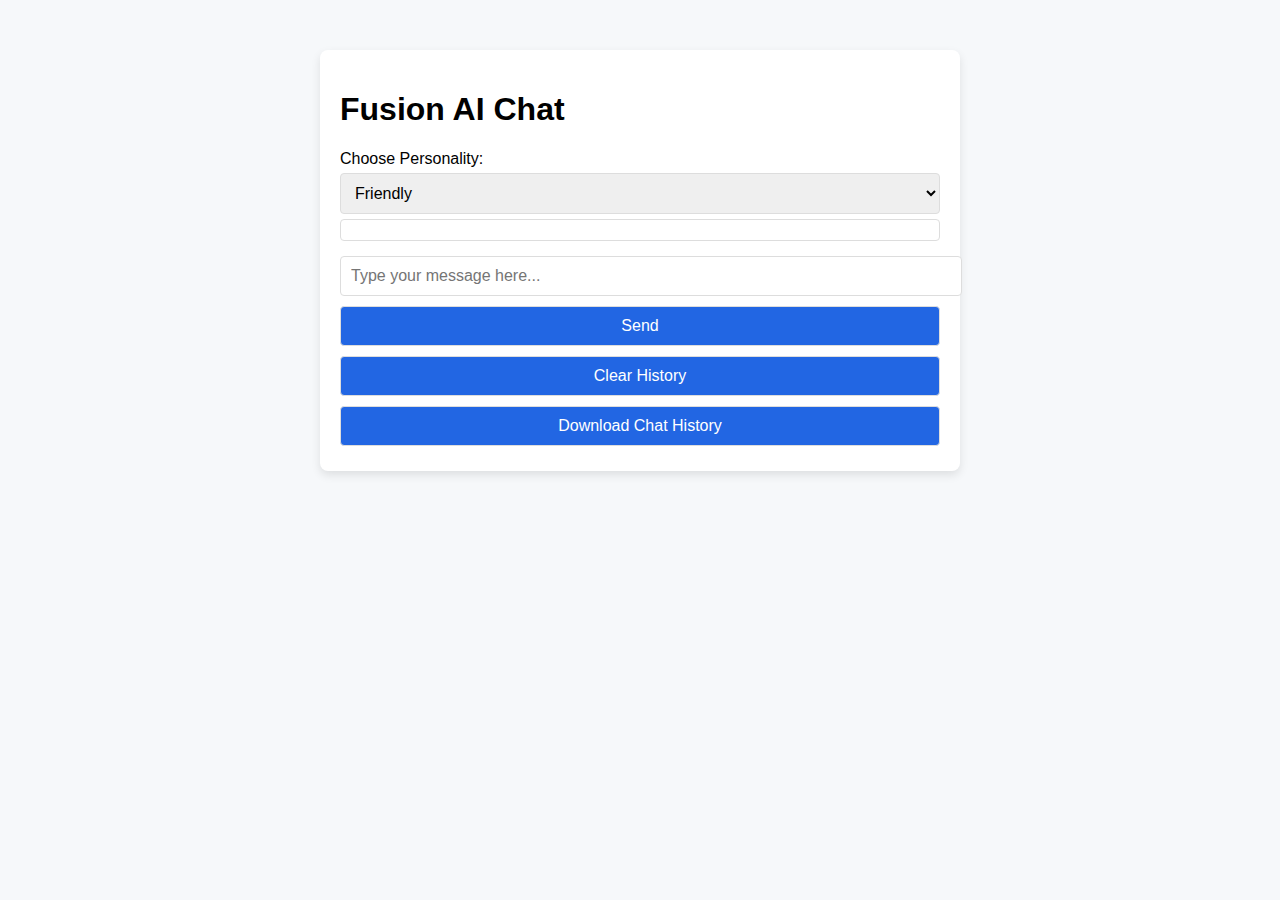
<file: api/index.html>
<!DOCTYPE html>
<html lang="en">
<head>
  <meta charset="UTF-8">
  <meta name="viewport" content="width=device-width, initial-scale=1.0">
  <title>Fusion AI Chat</title>
  <style>
    body {
      font-family: Arial, sans-serif;
      background: #f6f8fa;
      margin: 0;
      padding: 0;
    }
    #container {
      max-width: 600px;
      margin: 50px auto;
      background: #fff;
      border-radius: 8px;
      box-shadow: 0 4px 10px rgba(0, 0, 0, 0.1);
      padding: 20px;
    }
    #chat-box {
      border: 1px solid #ddd;
      border-radius: 4px;
      margin-bottom: 10px;
      padding: 10px;
      max-height: 300px;
      overflow-y: auto;
    }
    .message {
      margin: 10px 0;
    }
    .message.user {
      text-align: right;
      color: #2266e3;
    }
    .message.ai {
      text-align: left;
      color: #444;
    }
    input, select, button {
      width: 100%;
      padding: 10px;
      margin: 5px 0;
      border: 1px solid #ddd;
      border-radius: 4px;
      font-size: 16px;
    }
    button {
      background: #2266e3;
      color: white;
      cursor: pointer;
    }
    button:hover {
      background: #174aa1;
    }
    button:disabled {
      background: #ddd;
      cursor: not-allowed;
    }
  </style>
</head>
<body>
  <div id="container">
    <h1>Fusion AI Chat</h1>
    <div>
      <label for="personality">Choose Personality:</label>
      <select id="personality">
        <option value="Friendly">Friendly</option>
        <option value="Professional">Professional</option>
        <option value="Humorous">Humorous</option>
        <option value="Empathetic">Empathetic</option> <!-- Added more personalities -->
      </select>
    </div>
    <div id="chat-box"></div>
    <input type="text" id="user-input" placeholder="Type your message here...">
    <button id="send-btn">Send</button>
    <button id="clear-history">Clear History</button>
    <button id="download-history">Download Chat History</button> <!-- Added download feature -->
  </div>
  <script>
    const chatBox = document.getElementById('chat-box');
    const userInput = document.getElementById('user-input');
    const sendBtn = document.getElementById('send-btn');
    const clearHistoryBtn = document.getElementById('clear-history');
    const personalitySelect = document.getElementById('personality');
    const downloadHistoryBtn = document.getElementById('download-history'); // Added reference to download button

    let chatHistory = JSON.parse(localStorage.getItem('fusionAIChatHistory') || '[]');

    // Function to render chat history
    function renderChatHistory() {
      chatBox.innerHTML = '';
      chatHistory.forEach(message => {
        const messageDiv = document.createElement('div');
        messageDiv.className = `message ${message.role}`;
        messageDiv.textContent = `${message.role === 'user' ? 'You' : 'Fusion AI'}: ${message.text}`;
        chatBox.appendChild(messageDiv);
      });
    }

    // Function to save chat history to local storage
    function saveChatHistory() {
      localStorage.setItem('fusionAIChatHistory', JSON.stringify(chatHistory));
    }

    // Function to send a message
    async function sendMessage() {
      const userMessage = userInput.value.trim();
      if (!userMessage) return;

      // Add user's message to chat history
      chatHistory.push({ role: 'user', text: userMessage });
      renderChatHistory();
      saveChatHistory();
      userInput.value = '';
      sendBtn.disabled = true;

      // Send message to backend
      const personality = personalitySelect.value;
      const response = await fetch('/api/openrouter', {
        method: 'POST',
        headers: {
          'Content-Type': 'application/json',
        },
        body: JSON.stringify({
          history: chatHistory,
          personality: personality,
        }),
      });

      const data = await response.json();
      const aiMessage = data.text || 'Sorry, I could not generate a response.';

      // Add AI's message to chat history
      chatHistory.push({ role: 'ai', text: aiMessage });
      renderChatHistory();
      saveChatHistory();
      sendBtn.disabled = false;
    }

    // Function to clear chat history
    function clearChatHistory() {
      chatHistory = [];
      saveChatHistory();
      renderChatHistory();
    }

    // Function to download chat history
    function downloadChatHistory() {
      const historyBlob = new Blob([JSON.stringify(chatHistory, null, 2)], { type: 'application/json' });
      const downloadLink = document.createElement('a');
      downloadLink.href = URL.createObjectURL(historyBlob);
      downloadLink.download = 'chat_history.json';
      downloadLink.click();
    }

    // Event listeners
    sendBtn.addEventListener('click', sendMessage);
    clearHistoryBtn.addEventListener('click', clearChatHistory);
    downloadHistoryBtn.addEventListener('click', downloadChatHistory); // Added listener for download button

    // Render chat history on page load
    renderChatHistory();
  </script>
</body>
</html>
</file>
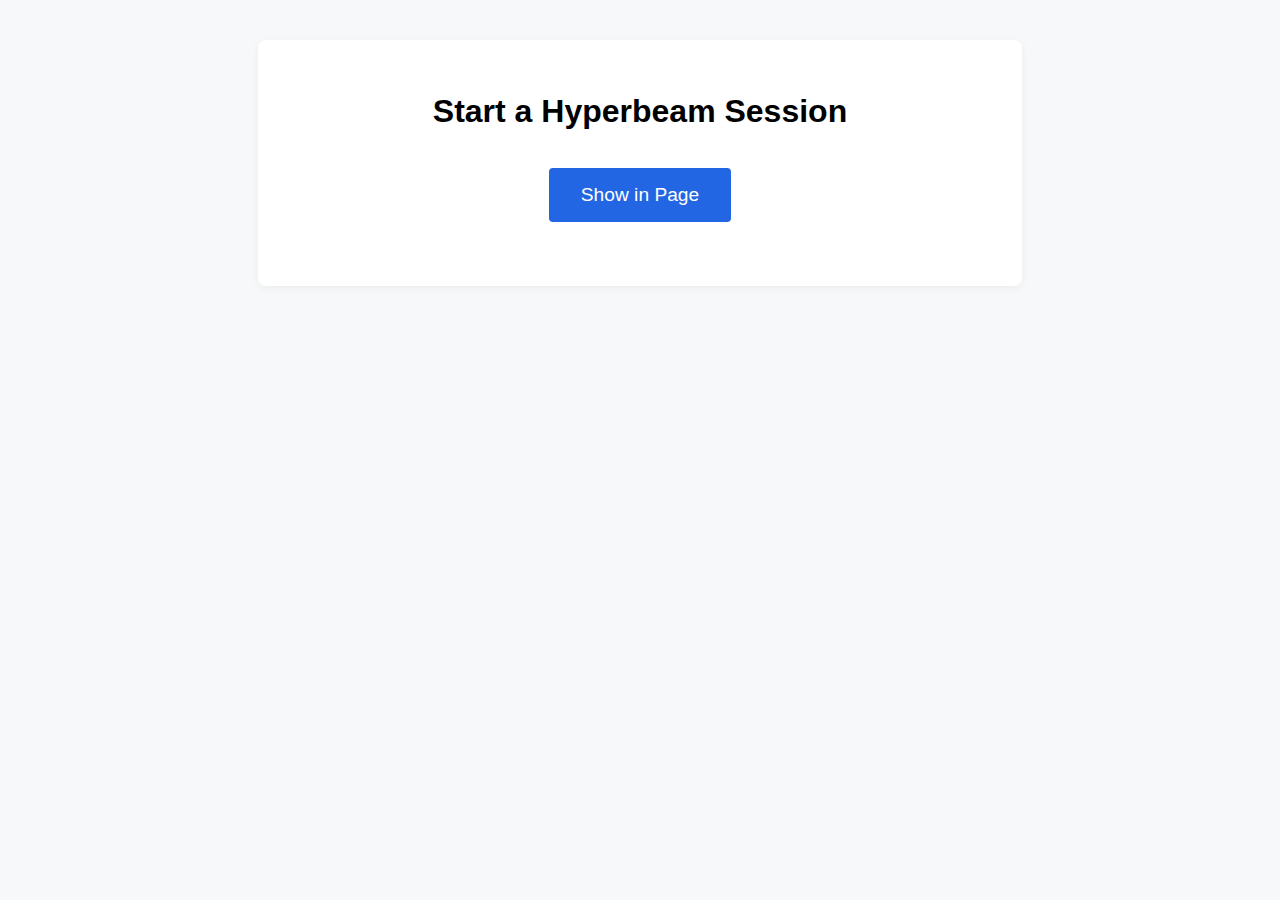
<file: vm.html>
<!DOCTYPE html>
<html lang="en">
<head>
  <meta charset="UTF-8">
  <title>Hyperbeam Session (5 Minute Limit)</title>
  <meta name="viewport" content="width=device-width, initial-scale=1">
  <!-- Boxicons CDN for animated icons -->
  <link href="https://unpkg.com/boxicons@2.1.4/css/boxicons.min.css" rel="stylesheet">
  <style>
    body {
      font-family: Arial, sans-serif;
      padding: 2rem;
      background: #f6f8fa;
    }
    #container {
      max-width: 700px;
      margin: 0 auto;
      background: #fff;
      padding: 2rem;
      border-radius: 8px;
      box-shadow: 0 2px 8px rgba(0,0,0,0.05);
      text-align: center;
    }
    button {
      background: #2266e3;
      color: white;
      border: none;
      padding: 1rem 2rem;
      border-radius: 4px;
      font-size: 1.2em;
      cursor: pointer;
      margin: 1rem 0.5rem 1rem 0.5rem;
      transition: background 0.2s;
    }
    button:disabled {
      background: #aaa;
      cursor: not-allowed;
    }
    button:hover:not(:disabled) {
      background: #174aa1;
    }
    #hyperbeam-frame {
      display: none;
      margin: 2rem auto 0;
      border: 1px solid #ccc;
      border-radius: 6px;
    }
    #error-message {
      color: #d32f2f;
      margin-top: 1rem;
      font-weight: bold;
    }
    #loading {
      margin-top: 1rem;
      color: #555;
    }
    #timer-box {
      display: flex;
      align-items: center;
      justify-content: center;
      gap: 12px;
      font-size: 1.25em;
      color: #222;
      margin-top: 1rem;
      margin-bottom: 1rem;
      font-weight: bold;
    }
    #timer-icon {
      font-size: 2em;
      transition: color 0.2s;
      animation: timer-spin 1s linear infinite;
    }
    @keyframes timer-spin {
      100% { transform: rotate(360deg);}
    }
    #close-all-tabs {
      background: #d32f2f;
      color: white;
      margin-top: 0.5rem;
      margin-bottom: 1rem;
      display: none;
    }
    #end-session {
      background: #d32f2f;
      color: white;
      margin-top: 0.5rem;
      margin-bottom: 1rem;
      display: none;
    }
    @media (max-width: 820px) {
      #hyperbeam-frame {
        width: 98vw;
        height: 60vw;
        min-height: 300px;
        max-width: 100%;
      }
    }
  </style>
</head>
<body>
  <div id="container">
    <h1>Start a Hyperbeam Session</h1>
    <button id="embed-hyperbeam">Show in Page</button>
    <button id="end-session">End Session</button>
    <button id="close-all-tabs">Close All Hyperbeam Tabs</button>
    <div id="timer-box" style="display:none;">
      <i id="timer-icon" class='bx bx-timer bx-spin'></i>
      <span id="timer"></span>
    </div>
    <div id="loading"></div>
    <div id="error-message"></div>
    <iframe
      id="hyperbeam-frame"
      width="800"
      height="600"
      allow="clipboard-read; clipboard-write; microphone; camera; display-capture"
    ></iframe>
  </div>
  <script>
    const embedBtn = document.getElementById('embed-hyperbeam');
    const endBtn = document.getElementById('end-session');
    const closeAllBtn = document.getElementById('close-all-tabs');
    const frame = document.getElementById('hyperbeam-frame');
    const errorMsg = document.getElementById('error-message');
    const loadingMsg = document.getElementById('loading');
    const timerDiv = document.getElementById('timer');
    const timerBox = document.getElementById('timer-box');
    const timerIcon = document.getElementById('timer-icon');

    let timer = null;
    let timeLeft = 0;
    let sessionActive = false;
    let hyperbeamTabs = [];

    function resetUI() {
      errorMsg.textContent = "";
      loadingMsg.textContent = "";
      timerDiv.textContent = "";
      timerBox.style.display = "none";
      frame.style.display = "none";
      frame.src = "";
      endBtn.style.display = "none";
      sessionActive = false;
      clearInterval(timer);
      embedBtn.disabled = false;
    }

    function showError(err) {
      errorMsg.textContent = err;
      loadingMsg.textContent = "";
      frame.style.display = "none";
      frame.src = "";
      timerDiv.textContent = "";
      timerBox.style.display = "none";
      endBtn.style.display = "none";
      sessionActive = false;
      clearInterval(timer);
      embedBtn.disabled = false;
    }

    function startTimer(durationSeconds) {
      timeLeft = durationSeconds;
      updateTimerUI();
      clearInterval(timer);
      timerBox.style.display = "flex";
      timerIcon.classList.add("bx-spin");
      timer = setInterval(() => {
        timeLeft--;
        updateTimerUI();
        if (timeLeft <= 0) {
          timerDiv.textContent = "Session ended (time limit reached)";
          timerIcon.classList.remove("bx-spin");
          endSession();
        }
      }, 1000);
    }

    function updateTimerUI() {
      timerDiv.textContent = formatTime(timeLeft);
      if (timeLeft <= 10) {
        timerIcon.style.color = "#d32f2f";
        timerDiv.style.color = "#d32f2f";
      } else if (timeLeft <= 60) {
        timerIcon.style.color = "#fbc02d";
        timerDiv.style.color = "#fbc02d";
      } else {
        timerIcon.style.color = "#2266e3";
        timerDiv.style.color = "#222";
      }
    }

    function formatTime(seconds) {
      const m = Math.floor(seconds / 60);
      const s = seconds % 60;
      return `Session time left: ${m}:${s.toString().padStart(2, '0')}`;
    }

    function startHyperbeamEmbed() {
      if (sessionActive) return;
      resetUI();
      loadingMsg.textContent = "Starting Hyperbeam session...";
      fetch('/api/hyperbeam')
        .then(res => res.json())
        .then(data => {
          loadingMsg.textContent = "";
          if (data.url) {
            sessionActive = true;
            embedBtn.disabled = true;
            endBtn.style.display = "inline-block";
            startTimer(5 * 60); // 5 minutes = 300 seconds
            frame.src = data.url;
            frame.style.display = "block";
            // Track "opened tab" for closing (simulate tabs)
            hyperbeamTabs.push(data.url);
            closeAllBtn.style.display = "inline-block";
          } else {
            showError("Failed to start session: " + (data.error || "Unknown error"));
          }
        })
        .catch(err => {
          showError("Network error: " + err.message);
        });
    }

    function endSession() {
      if (!sessionActive) return;
      clearInterval(timer);
      sessionActive = false;
      timerDiv.textContent = "Session ended.";
      timerBox.style.display = "flex";
      frame.src = "";
      frame.style.display = "none";
      endBtn.style.display = "none";
      embedBtn.disabled = false;
    }

    // Tries to close all "opened" Hyperbeam tabs (simulated)
    function closeAllHyperbeamTabs() {
      // Attempt to close tabs opened via window.open (none in this version), but for iframe we just reset
      endSession();
      hyperbeamTabs = [];
      closeAllBtn.style.display = "none";
      timerBox.style.display = "none";
      showError("All Hyperbeam sessions closed.");
    }

    embedBtn.onclick = function() {
      startHyperbeamEmbed();
    };

    endBtn.onclick = function() {
      endSession();
    };

    closeAllBtn.onclick = function() {
      closeAllHyperbeamTabs();
    };

    // Optional: end session if user navigates away or closes tab
    window.addEventListener('beforeunload', function() {
      endSession();
    });
  </script>
</body>
</html>
</file>
